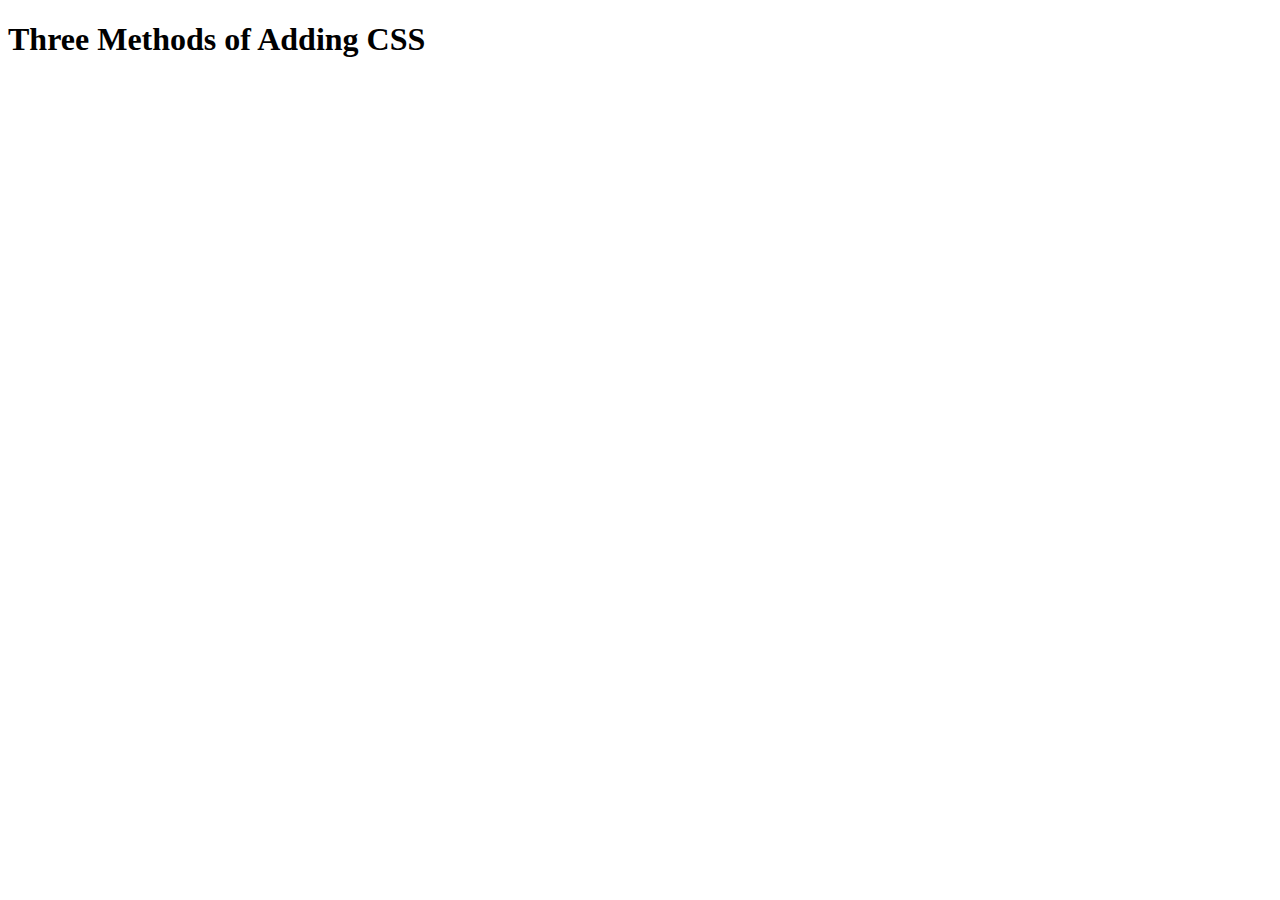
<file: 5.1. Adding CSS/index.html>
<!DOCTYPE html>
<html lang="en">

<head>
  <meta charset="UTF-8">
  <title>Adding CSS</title>
</head>

<body>
  <h1>Three Methods of Adding CSS</h1>
  <!-- Create 3 Links to The 3 Webpages: inline, internal and external -->
</body>

</html>
</file>
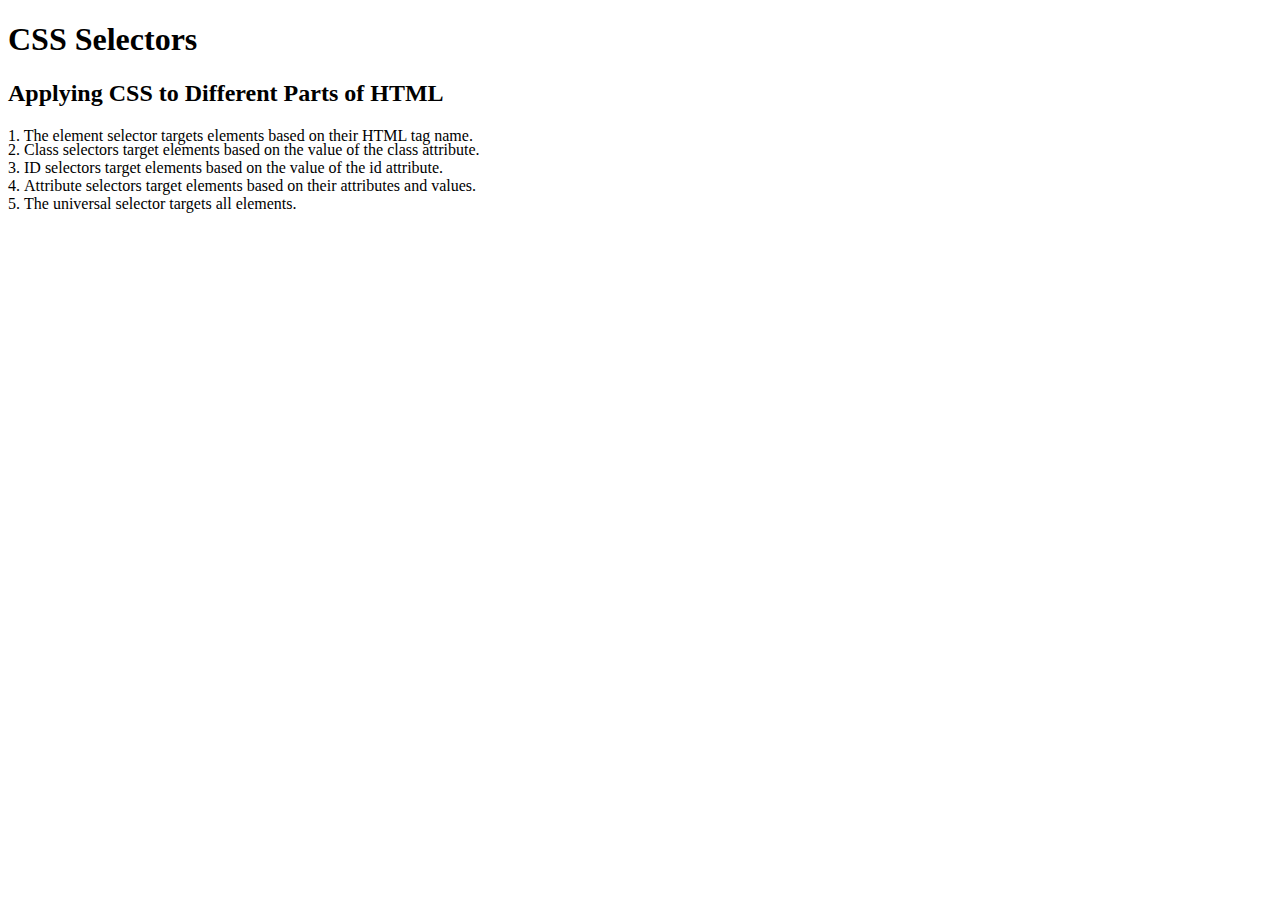
<file: 5.3 CSS Selectors/index.html>
<!DOCTYPE html>
<html lang="en">
  <head>
    <meta charset="UTF-8" />
    <title>CSS Selectors</title>
    <link rel="stylesheet" href="./style.css" />
  </head>

  <body>
    <h1>CSS Selectors</h1>
    <h2>Applying CSS to Different Parts of HTML</h2>
    <!-- TODO 1: Set the CSS for all paragraph tags to "color: red" -->
    <p class="note">
      1. The element selector targets elements based on their HTML tag name.
    </p>

    <ol>
      <!-- TODO 2: Set the CSS for all elements with a class of "note" to "font-size: 20px" -->
      <li class="note" value="2">
        Class selectors target elements based on the value of the class
        attribute.
      </li>

      <!-- TODO 3: Set the CSS for the element with an id of "id-selector-demo" to "color: green" -->
      <li class="note" id="id-selector-demo" value="3">
        ID selectors target elements based on the value of the id attribute.
      </li>

      <!-- TODO 4: Set the CSS for the li elements that have the "value" attribute set to "4" to have "color: blue" -->
      <li class="note" value="4">
        Attribute selectors target elements based on their attributes and
        values.
      </li>

      <!-- TODO 5: Set all elements to have "text-align: center" -->
      <li class="note" value="5">
        The universal selector targets all elements.
      </li>
    </ol>
  </body>
</html>
</file>
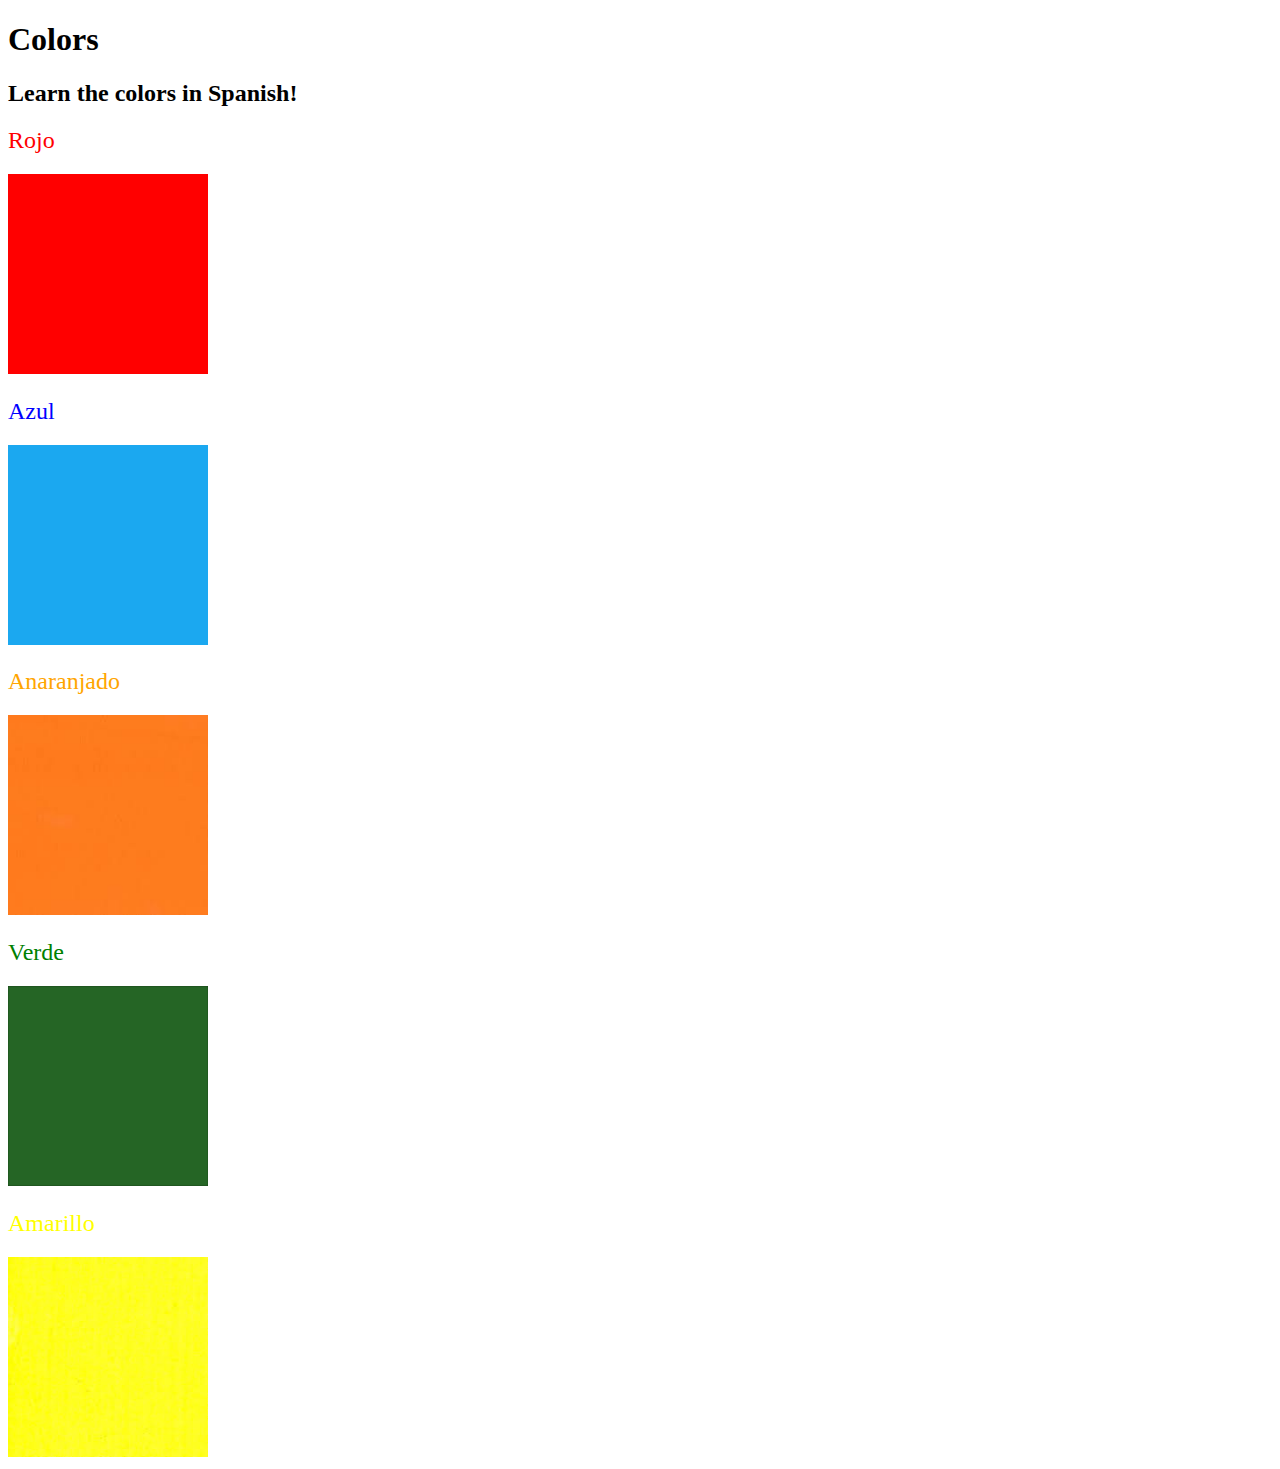
<file: 5.4+Color+Vocab+Project/index.html>
<!DOCTYPE html>
<html lang="en">
  <head>
    <meta charset="UTF-8" />
    <title>Spanish Vocabulary</title>
    <link rel="stylesheet" href="./style.css" />
  </head>

  <body>
    <h1>Colors</h1>
    <h2>Learn the colors in Spanish!</h2>
    <h2 class="color-title" id="red">Rojo</h2>
    <img src="./assets/images/red.png" alt="red" />

    <h2 class="color-title" id="blue">Azul</h2>
    <img src="./assets/images/blue.png" alt="blue" />

    <h2 class="color-title" id="orange">Anaranjado</h2>
    <img src="./assets/images/orange.png" alt="orange" />

    <h2 class="color-title" id="green">Verde</h2>
    <img src="./assets/images/green.png" alt="green" />

    <h2 class="color-title" id="yellow">Amarillo</h2>
    <img src="./assets/images/yellow.png" alt="yellow" />
  </body>
</html>

<!-- 
TODOs
IMPORTANT: You should not need to make ANY CHANGES to index.html
All code should be written in your CSS file.

1. Create a CSS file and incorporate it as an external stylesheet.
2. Use CSS to style each of the color titles to meaning. 
Hint: Use the id to help if you don't know the words in spanish.
3. Use CSS to change all the color titles to have "font-weight: normal;"
4. Use CSS (not HTML) to make all the images 200px heigh and 200px wide. 
Hint: 
https://developer.mozilla.org/en-US/docs/Web/CSS/height
https://developer.mozilla.org/en-US/docs/Web/CSS/width
-->
</file>
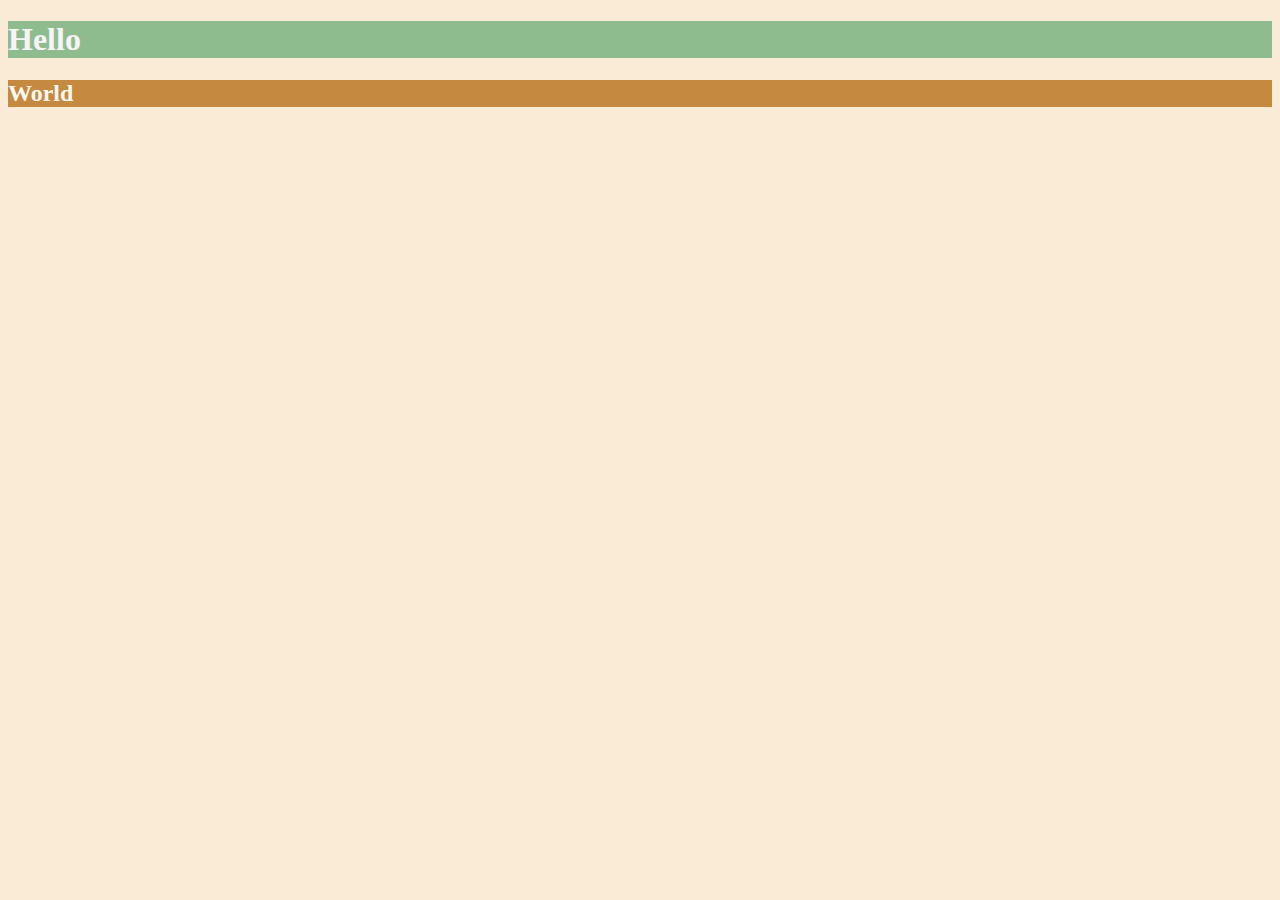
<file: 6.0 CSS Colors/index.html>
<!DOCTYPE html>
<html lang="en">
  <head>
    <meta charset="UTF-8" />
    <title>Colors</title>
    <style>
      /* Write your CSS code here. */
      /* 1. Make the background of the webpage "antiquewhite"
    2. Make the h1 "whitesmoke"
    3. Make the background of the h1 "darkseagreen"
    4. Make the h2 #FAF8F1
    5. Make the background of the h2 "#C58940" */
      body {
        background-color: antiquewhite;
      }

      h1 {
        color: whitesmoke;
        background-color: darkseagreen;
      }

      h2 {
        color: #faf8f1;
        background-color: #c58940;
      }
    </style>
  </head>

  <body>
    <h1>Hello</h1>
    <h2>World</h2>
  </body>
</html>
</file>
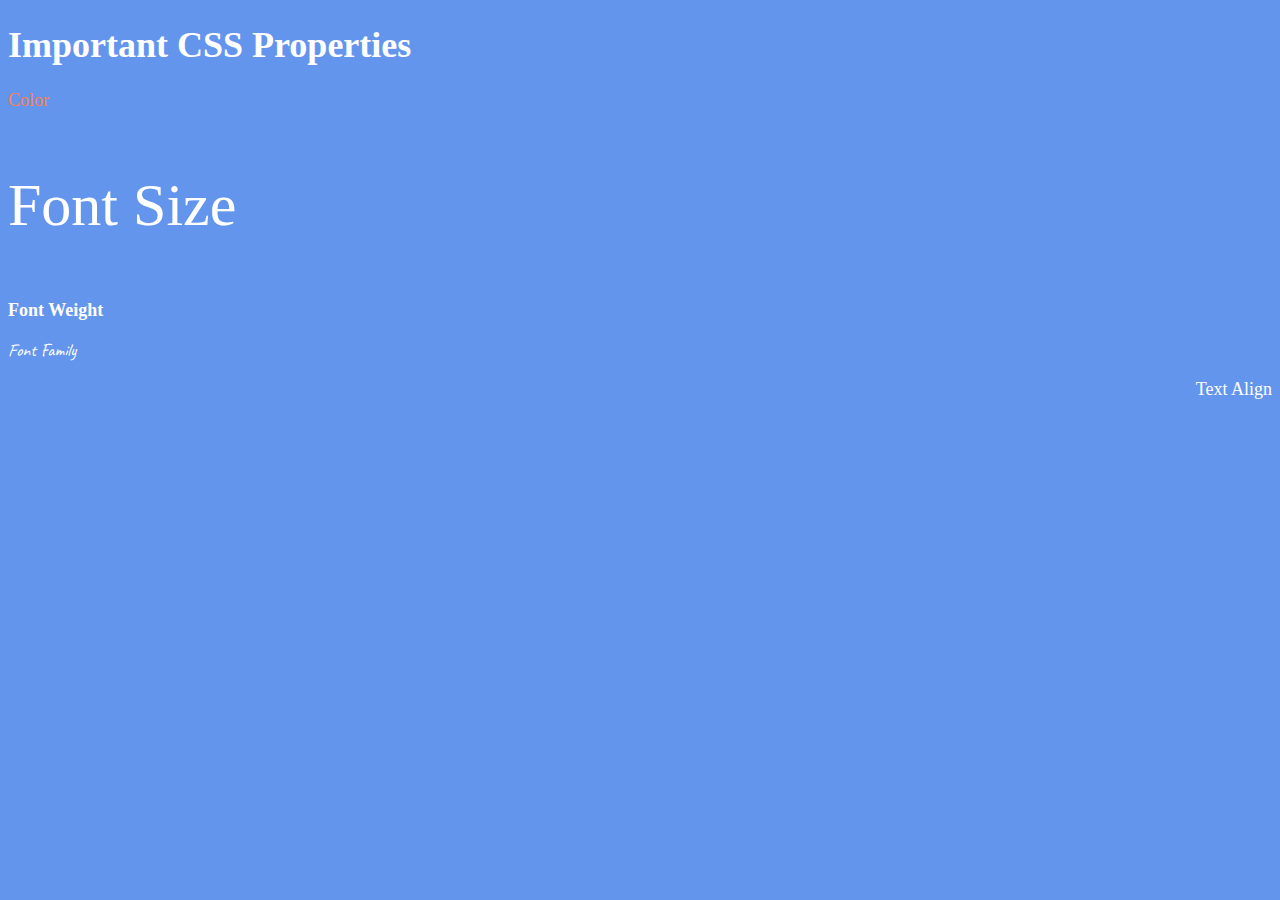
<file: 6.1+Font+Properties/index.html>
<!DOCTYPE html>
<html lang="en">
  <head>
    <meta charset="UTF-8" />
    <title>CSS Properties</title>

    <link rel="preconnect" href="https://fonts.googleapis.com" />
    <link rel="preconnect" href="https://fonts.gstatic.com" crossorigin />
    <link
      href="https://fonts.googleapis.com/css2?family=Caveat:wght@400..700&display=swap"
      rel="stylesheet"
    />

    <style>
      body {
        background-color: cornflowerblue;
        color: white;
        font-size: 18px;
      }

      /* Don't change the CSS above, add Your CSS below */
      #color {
        color: coral;
      }

      #rem {
        font-size: 2rem;
      }

      #weight {
        font-weight: 900;
      }

      #family {
        font-family: "caveat", cursive;
      }

      #align {
        text-align: right;
      }

      html {
        font-size: 30px;
      }
    </style>
  </head>

  <body>
    <h1>Important CSS Properties</h1>
    <p id="color">Color</p>
    <p id="rem">Font Size</p>
    <p id="weight">Font Weight</p>
    <p id="family">Font Family</p>
    <p id="align">Text Align</p>

    <!-- TODOs
  1. Change the color of <p>Color</p> to "coral" color.
  2. Change the font size of <p>Font Size</p> to 2X the size of the root font size.
  3. Change the font weight of <p>Font Weight</p> to 900.
  4. Change the font family of <p>Font Family</p> to the Google font Caveat with regular (400) font weight.
  Link: https://fonts.google.com/specimen/Caveat
  5. Change the <p>Text Align</p> to right align.
  6. Change the the root (html element) font size to 30px -->
  </body>
</html>
</file>
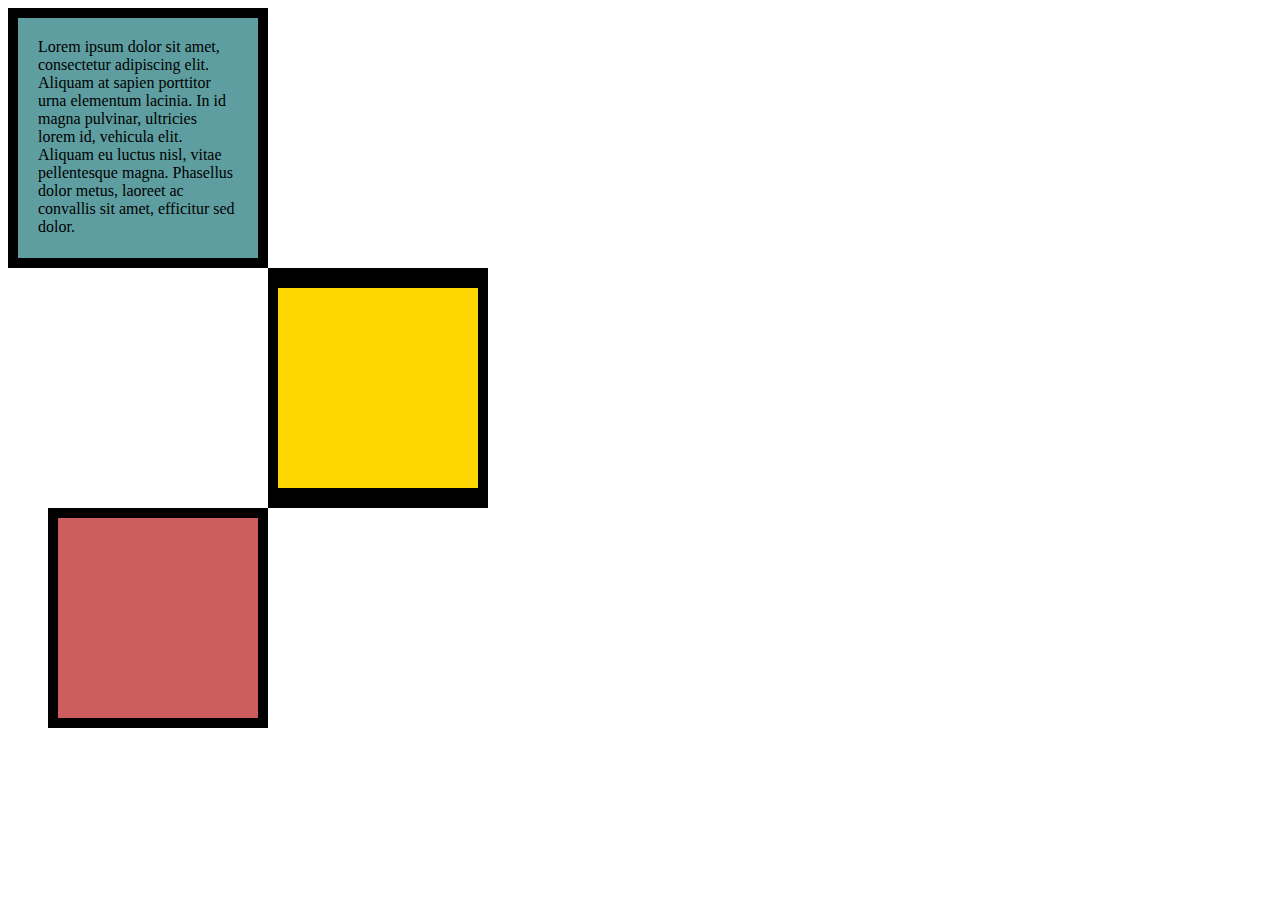
<file: 6.3 CSS Box Model/index.html>
<!DOCTYPE html>
<html lang="en">
  <head>
    <meta charset="UTF-8" />
    <title>CSS Box Model</title>
    <style>
      /* Write your CSS code here */
      div {
        width: 200px;
        height: 200px;
      }
      #box-one {
        background-color: cadetblue;
        padding: 20px;
        border: 10px solid black;
      }

      p {
        margin: 0;
      }

      #box-two {
        background-color: gold;
        border: solid black;
        border-width: 20px 10px;
        margin-left: 260px;
      }

      #box-three {
        background-color: indianred;
        border: 10px solid black;
        margin-left: 40px;
      }
    </style>
  </head>

  <body>
    <div id="box-one">
      <p>
        Lorem ipsum dolor sit amet, consectetur adipiscing elit. Aliquam at
        sapien porttitor urna elementum lacinia. In id magna pulvinar, ultricies
        lorem id, vehicula elit. Aliquam eu luctus nisl, vitae pellentesque
        magna. Phasellus dolor metus, laoreet ac convallis sit amet, efficitur
        sed dolor.
      </p>
    </div>
    <div id="box-two"></div>
    <div id="box-three"></div>

    <!-- TODOs:
1. Create 3 Boxes using the div element.
2. Set their sizes to 200px heigh by 200px wide.
3. Set different background colors for each of the boxes (I used cadetblue, gold and indianred).
4. Add a paragraph <p> element into the first div and add the following words:
    Lorem ipsum dolor sit amet, consectetur adipiscing elit. Aliquam at sapien porttitor urna elementum lacinia. In
    id magna pulvinar, ultricies lorem id, vehicula elit. Aliquam eu luctus nisl, vitae pellentesque magna. Phasellus
    dolor metus, laoreet ac convallis sit amet, efficitur sed dolor.
5. Set the 1st div to have 20px padding all around with a black 10px border.
6. Fix the style of the <p> element to remove all margins.
Hint: Use the CSS inspector in Chrome.
7. Set the 2nd div to have a 20px border on top and bottom and 10px border left and right. (See goal image)
8. Set the 3rd div to have a 10px border 
9. Set the margins for the divs so that each box corner touches the other. (See the goal image)
-->
  </body>
</html>
</file>
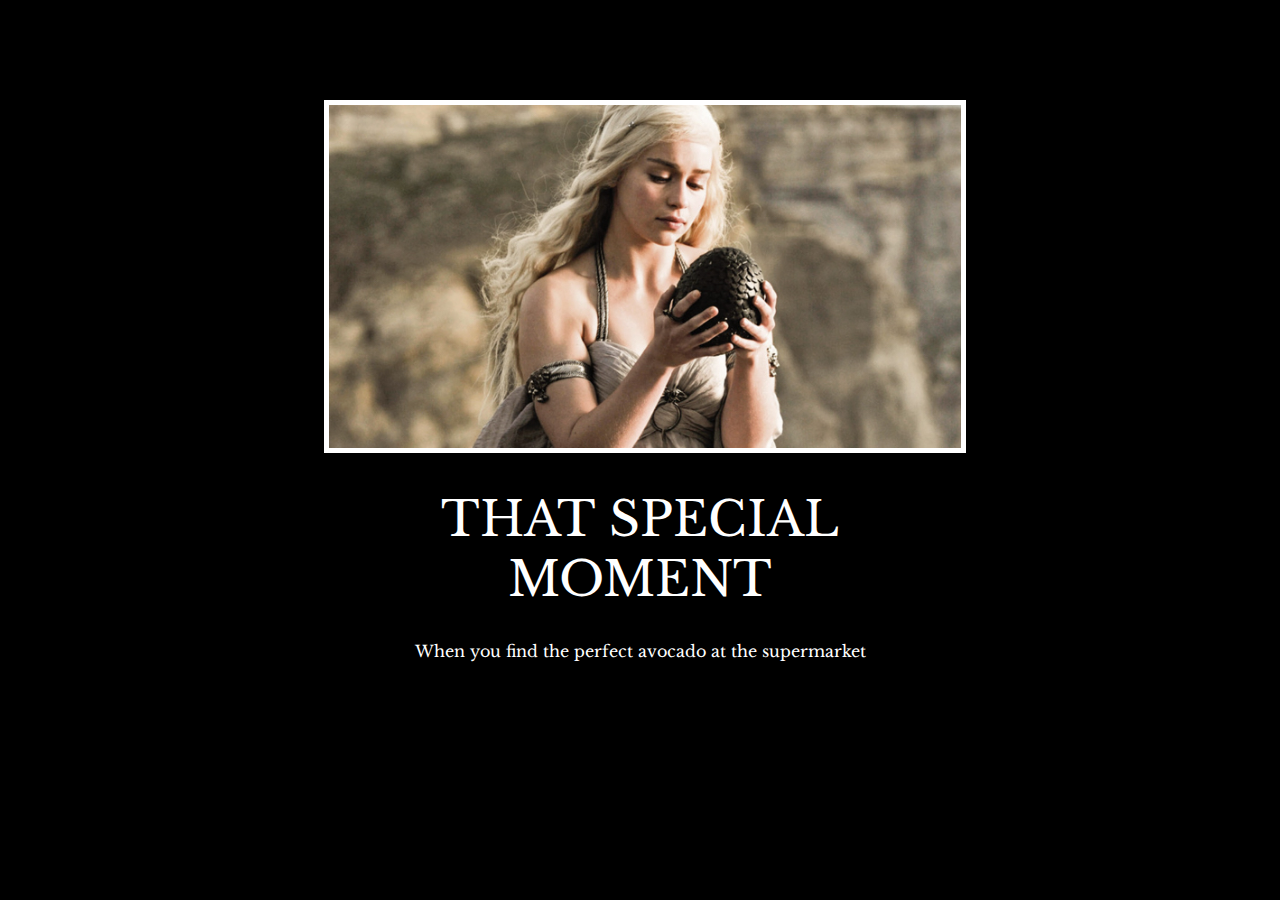
<file: 6.4 Motivation Meme Project/index.html>
<!DOCTYPE html>
<html lang="en">
  <head>
    <meta charset="UTF-8" />
    <meta name="viewport" content="width=device-width, initial-scale=1.0" />
    <link rel="stylesheet" href="style.css" />
    <link rel="preconnect" href="https://fonts.googleapis.com" />
    <link rel="preconnect" href="https://fonts.gstatic.com" crossorigin />
    <link
      href="https://fonts.googleapis.com/css2?family=Libre+Baskerville:ital,wght@0,400;0,700;1,400&display=swap"
      rel="stylesheet"
    />
    <title>Meme Project</title>
  </head>
  <body>
    <div class="container">
      <img
        class="img"
        src="/6.4 Motivation Meme Project/assets/images/daenerys.jpeg"
        alt="foto"
      />

      <h1>that special moment</h1>

      <p>When you find the perfect avocado at the supermarket</p>
    </div>
    <!-- 
  TODO: Create a motivational post website.
Style it how ever you like. 
Look at the goal image for inspiration.
But it must have the following features:
1. The main h1 text should be using the Regular Libre Baskerville Font from Google Fonts:
  https://fonts.google.com/specimen/Libre+Baskerville
2. The text should be white and background black.
3. Add your own image into the images folder inside assets. It should have a 5px white border.
4. The text should be center aligned.
5. Create a div to contain the h1, p and img elements. Adjust the margins so that the image and text are centered on the page. 
  Hint: You horizontally center a div by giving it a width of 50% and a margin-left of 25%.
  Hint: Set the image to have a width of 100% so it fills the div. 
6. Read about the text-transform property on MDN docs to make the h1 uppercase with CSS.
  https://developer.mozilla.org/en-US/docs/Web/CSS/text-transform 
-->
  </body>
</html>
</file>
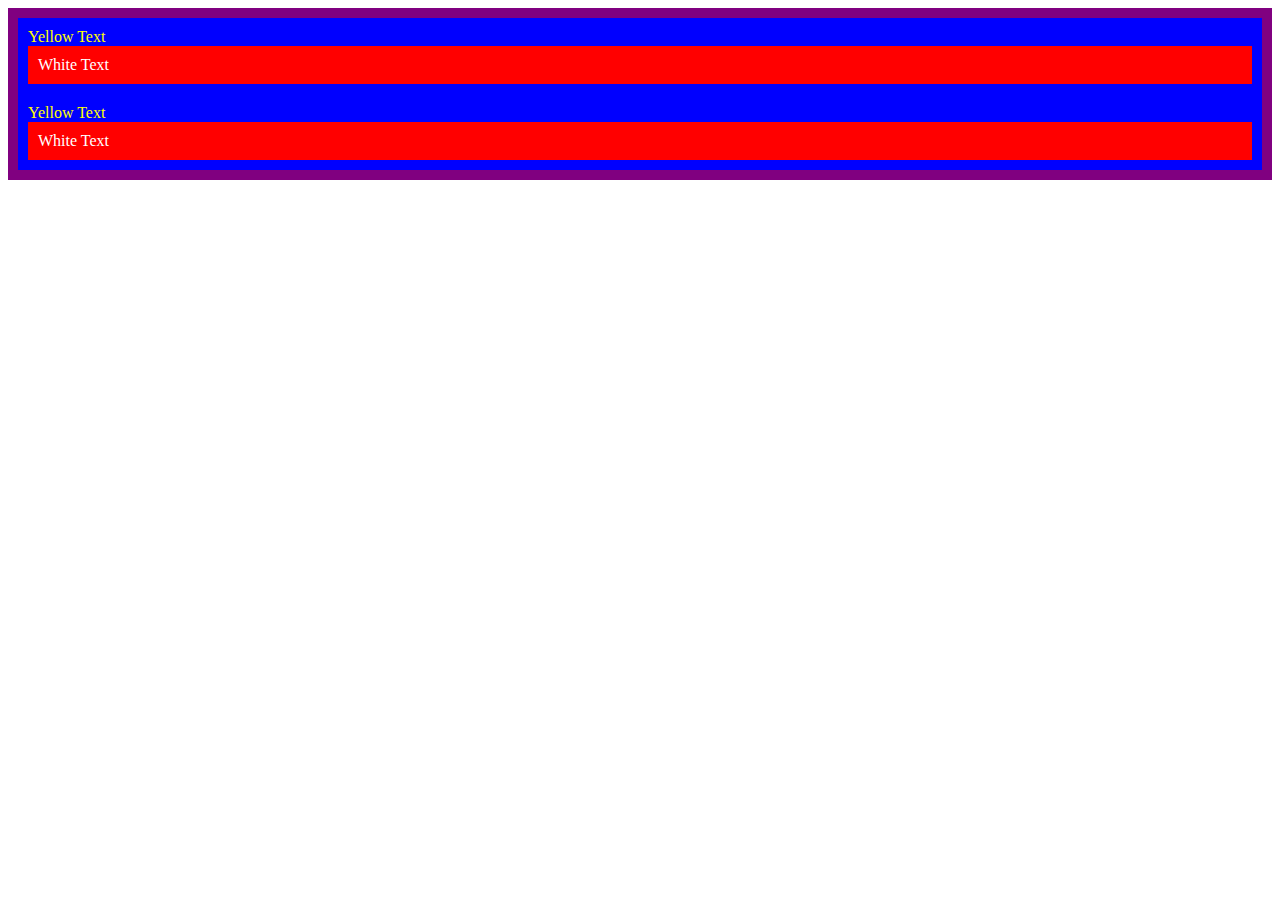
<file: 7.0+CSS+Cascade/index.html>
<!DOCTYPE html>
<html lang="en">
  <head>
    <meta charset="UTF-8" />
    <title>CSS Cascade</title>
    <link rel="stylesheet" href="./style.css" />
  </head>

  <body>
    <div id="outer-box" class="box">
      <div class="box">
        <p>Yellow Text</p>
        <div class="box inner-box">
          <p class="white-text">White Text</p>
        </div>
      </div>

      <div class="box">
        <p>Yellow Text</p>
        <div class="box inner-box">
          <p class="white-text">White Text</p>
        </div>
      </div>
    </div>
  </body>
</html>
</file>
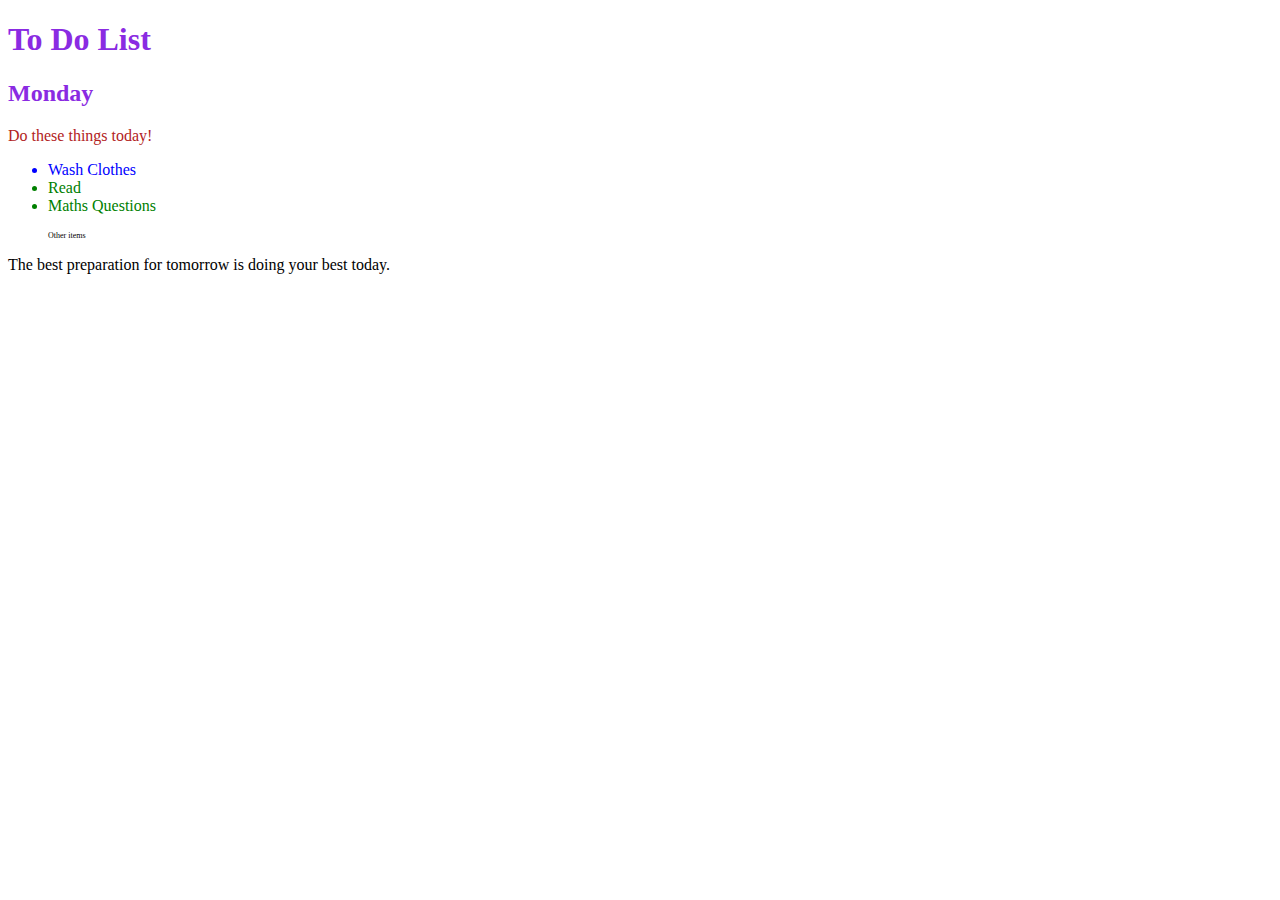
<file: 7.1 Combining Selectors/index.html>
<!DOCTYPE html>
<html lang="en">
  <head>
    <meta charset="UTF-8" />
    <title>Combining CSS Selectors Den</title>
    <link rel="stylesheet" href="./style.css" />
  </head>

  <!-- Don't change any of the HTML code! -->

  <body>
    <h1>To Do List</h1>
    <h2>Monday</h2>
    <div class="box">
      <p class="done">Do these things today!</p>
      <ul class="list">
        <li>Wash Clothes</li>
        <li class="done">Read</li>
        <li class="done">Maths Questions</li>
      </ul>
    </div>

    <ul>
      <p class="done">Other items</p>
    </ul>
    <p>The best preparation for tomorrow is doing your best today.</p>
  </body>
</html>
</file>
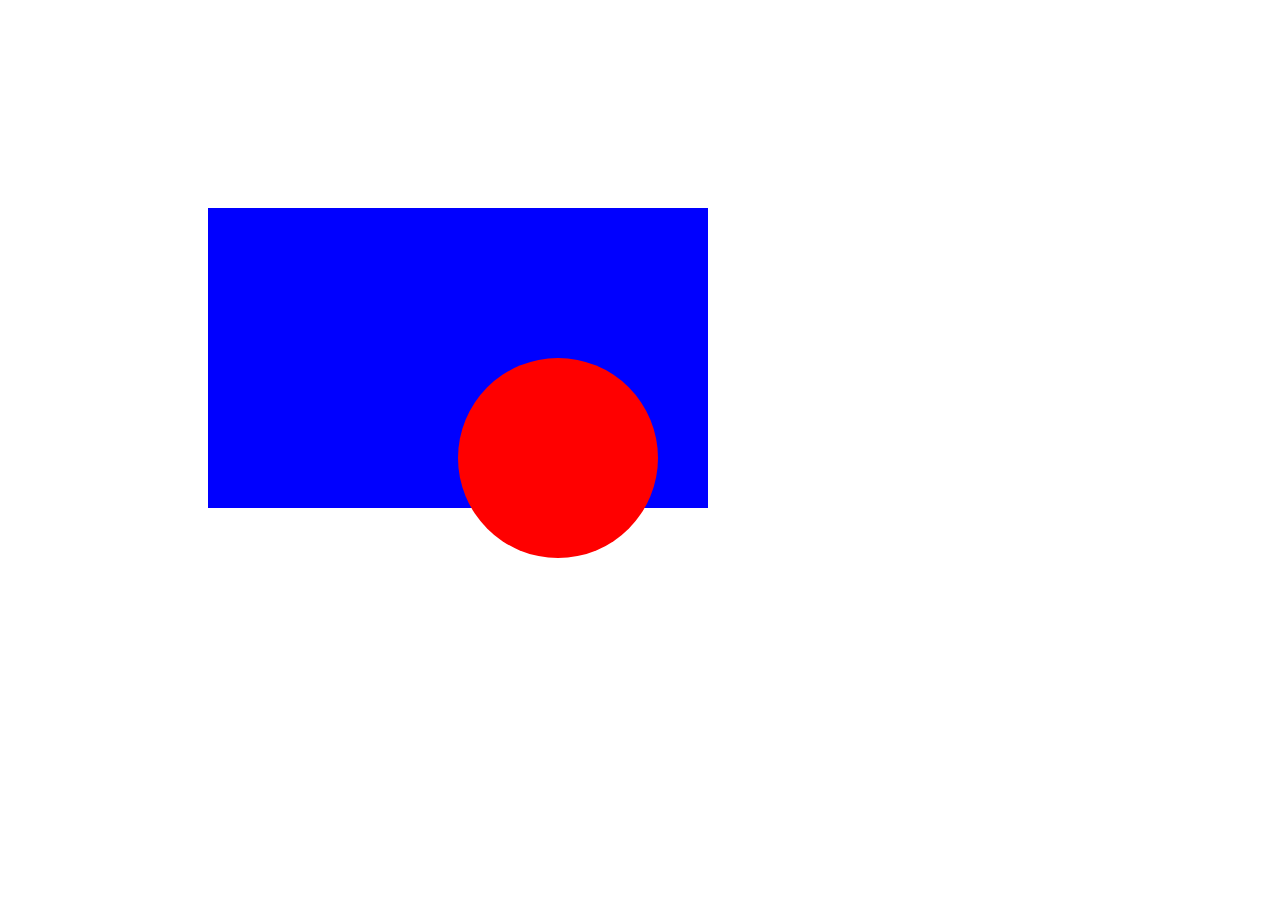
<file: 7.2 CSS Positioning/index.html>
<!DOCTYPE html>
<html>
  <head>
    <title>CSS Positioning Exercise</title>
    <style>
      .blue-box {
        background-color: blue;
        width: 500px;
        height: 300px;
        top: 200px;
        left: 200px;
        position: relative;
      }

      .red-circle {
        background-color: red;
        width: 200px;
        height: 200px;
        border-radius: 50%;
        position: absolute;
        top: 150px;
        left: 250px;
      }
    </style>
  </head>

  <body>
    <div class="blue-box">
      <div class="red-circle"></div>
    </div>
  </body>
</html>
</file>
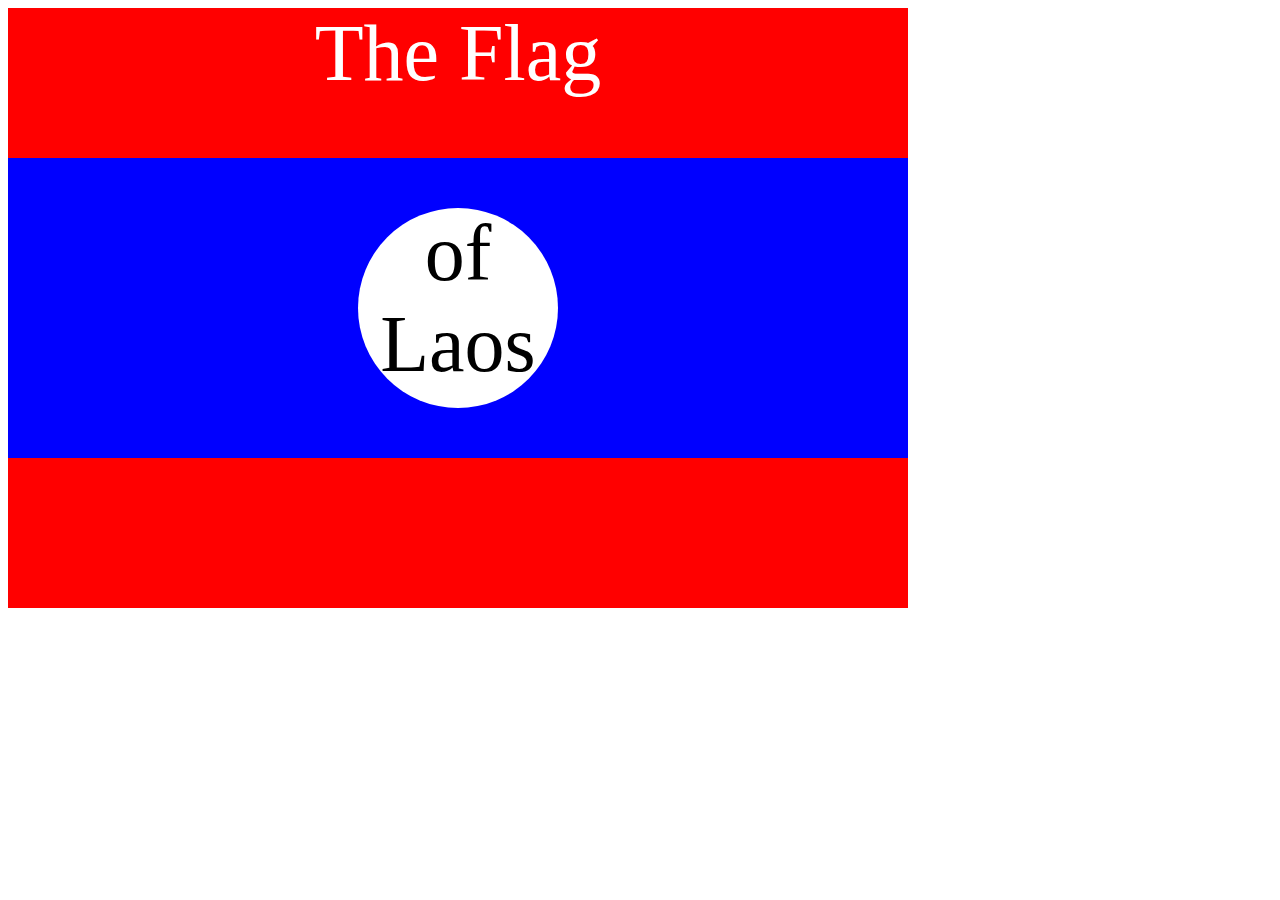
<file: 7.3 CSS Flag Project/index.html>
<!DOCTYPE html>
<html lang="en">
  <head>
    <meta charset="UTF-8" />
    <title>CSS Flag Project</title>
    <style>
      /* Write your CSS Code here */
      .flag {
        background-color: red;
        width: 900px;
        height: 600px;
        position: relative;
      }

      .flag > p {
        color: white;
        text-align: center;
        font-size: 5rem;
        margin: 0;
      }

      .flag > div {
        position: absolute;
        background: blue;
        width: 900px;
        height: 300px;
        top: 150px;
      }

      .flag > div > div {
        position: absolute;
        background: white;
        width: 200px;
        height: 200px;
        border-radius: 50%;
        left: 350px;
        top: 50px;
      }

      .flag > div > div > p {
        color: black;
        font-size: 5rem;
        text-align: center;
        margin: 0;
      }
    </style>
  </head>

  <!-- 
  IMPORTANT! Do not change any HTML
Don't add any classes/ids/elements 
Use what you know about combining selectors 
and CSS specificity instead.
Hint 1: The flag is 900px by 600px and the circle is 200px by 200px.
Hint 2: You can use CSS inspection to get the colors from
https://appbrewery.github.io/flag-of-laos/
-->

  <body>
    <div class="flag">
      <p>The Flag</p>
      <div>
        <div>
          <p>of Laos</p>
        </div>
      </div>
    </div>
  </body>
</html>
</file>
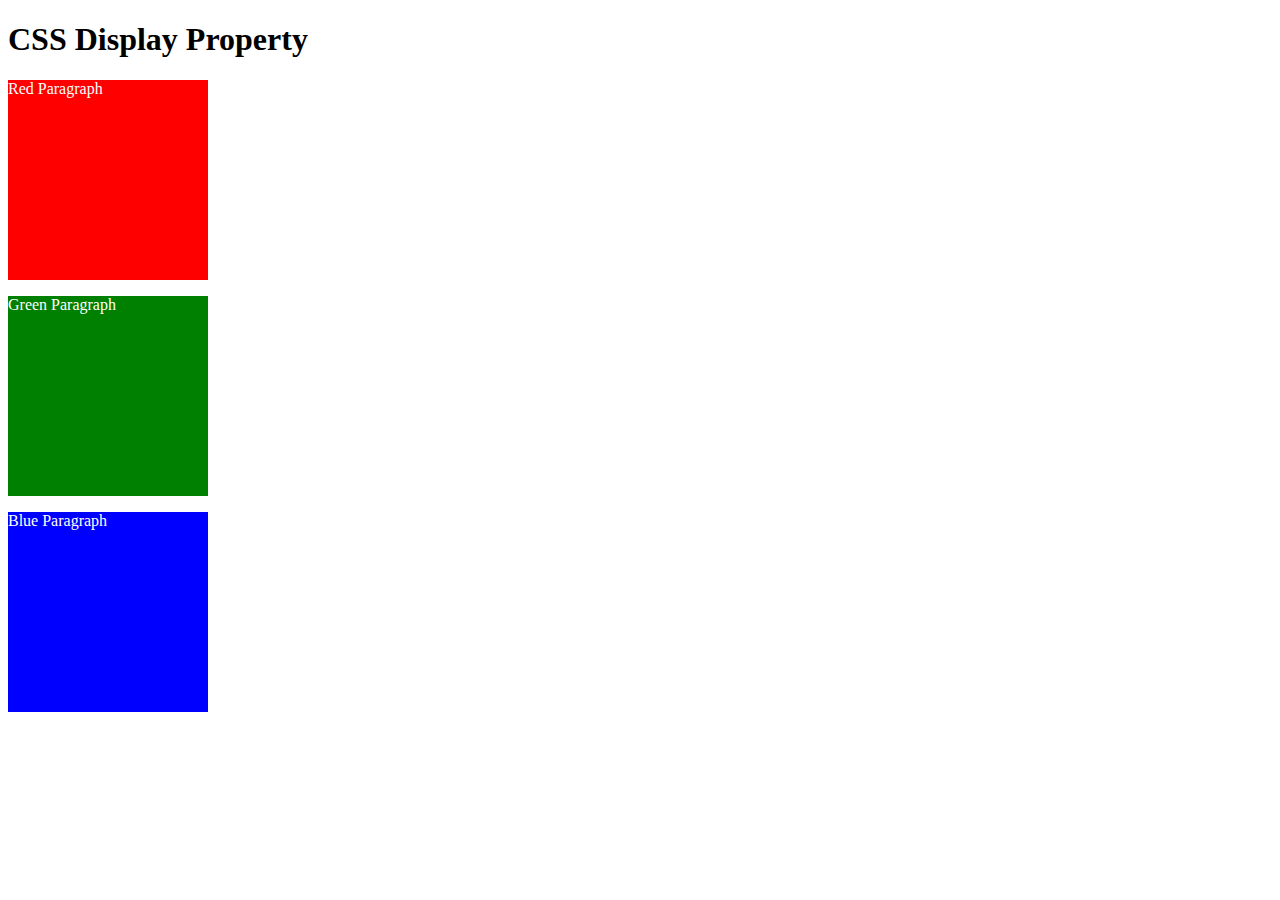
<file: 8.0 CSS Display/index.html>
<!DOCTYPE html>
<html>
  <!-- 
  TODO
1. By changing only the display property of the CSS make all 3 squares line up horizontally like in goal1 image.
2. Change only the display property to make all 3 squares line up vertically like in goal2 image. 
-->

  <head>
    <title>CSS Display Den</title>
    <style>
      /* p {
        color: white;
      }

      .red {
        display: inline-block;
        width: 200px;
        height: 200px;
        background-color: red;
      }

      .green {
        display: inline-block;
        width: 200px;
        height: 200px;
        background-color: green;
      }

      .blue {
        display: inline-block;
        width: 200px;
        height: 200px;
        background-color: blue;
      } */

      p {
        color: white;
      }

      .red {
        display: block;
        width: 200px;
        height: 200px;
        background-color: red;
      }

      .green {
        display: block;
        width: 200px;
        height: 200px;
        background-color: green;
      }

      .blue {
        display: block;
        width: 200px;
        height: 200px;
        background-color: blue;
      }
    </style>
  </head>

  <body>
    <h1>CSS Display Property</h1>
    <p class="red">Red Paragraph</p>
    <p class="green">Green Paragraph</p>
    <p class="blue">Blue Paragraph</p>
  </body>
</html>
</file>
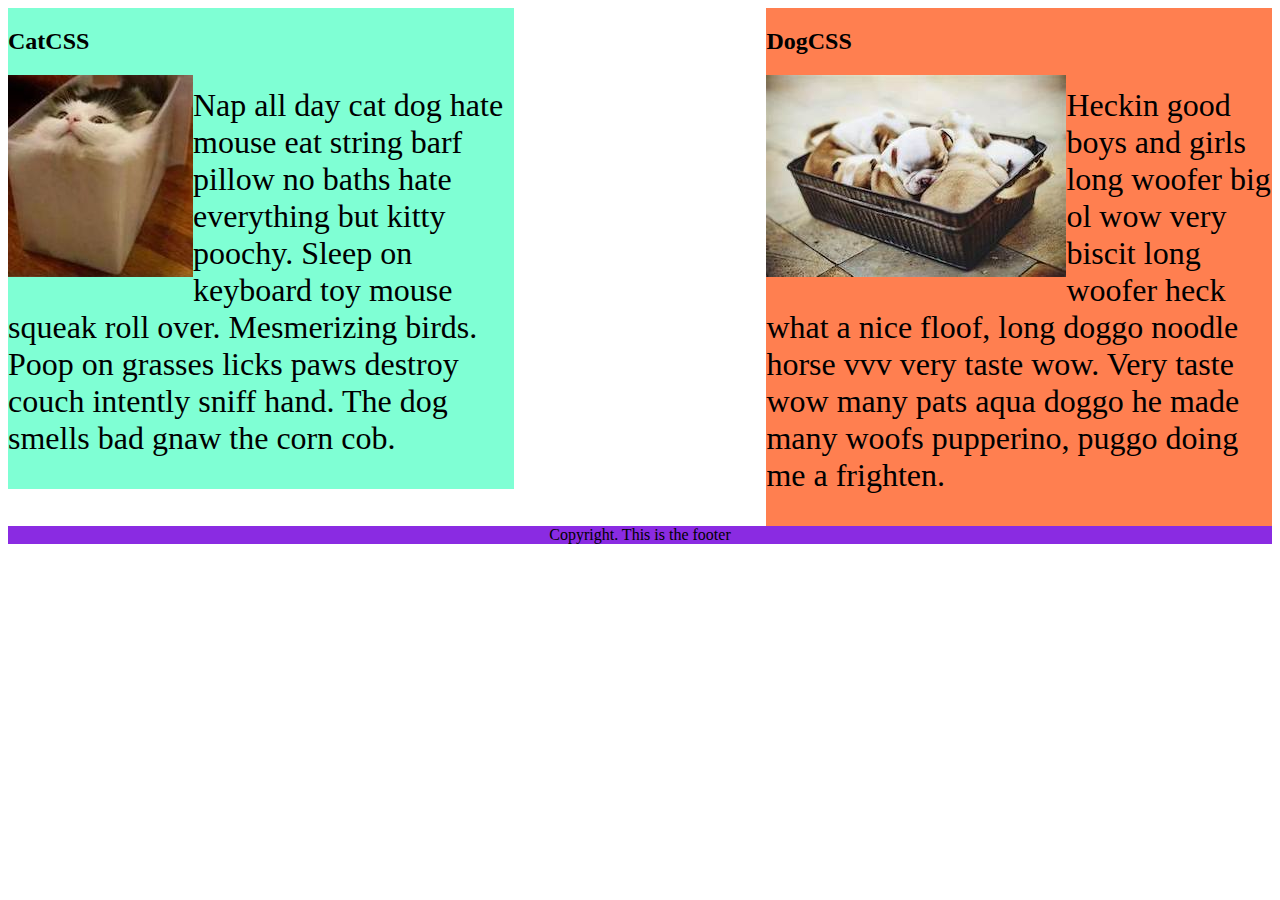
<file: 8.1 CSS Float/index.html>
<!DOCTYPE html>
<html lang="en">
  <!-- TODO
1. Make both paragraph elements wrap around the image.
2. Use Float to move the cat div to the left and the dog div to the right.
3. Use clear to make the footer go below both the cat and dog div. -->

  <head>
    <meta charset="UTF-8" />
    <title>CSS Float</title>
    <style>
      div {
        display: inline-block;
        width: 40%;
      }

      .dog {
        float: right;
      }

      .dog > img {
        float: left;
      }

      .cat > img {
        float: left;
      }

      p {
        font-size: 2em;
      }

      .cat {
        background-color: aquamarine;
      }

      .dog {
        background-color: coral;
      }

      footer {
        text-align: center;
        background-color: blueviolet;
        clear: both;
      }
    </style>
  </head>

  <body>
    <div class="cat">
      <h2>CatCSS</h2>

      <img src="cat.jpeg" alt="cat in a box" />
      <p class="first-paragraph">
        Nap all day cat dog hate mouse eat string barf pillow no baths hate
        everything but kitty poochy. Sleep on keyboard toy mouse squeak roll
        over. Mesmerizing birds. Poop on grasses licks paws destroy couch
        intently sniff hand. The dog smells bad gnaw the corn cob.
      </p>
    </div>

    <div class="dog">
      <h2>DogCSS</h2>
      <img src="dog.jpeg" alt="dogs in a box" />
      <p class="second-paragraph">
        Heckin good boys and girls long woofer big ol wow very biscit long
        woofer heck what a nice floof, long doggo noodle horse vvv very taste
        wow. Very taste wow many pats aqua doggo he made many woofs pupperino,
        puggo doing me a frighten.
      </p>
    </div>

    <footer>Copyright. This is the footer</footer>
  </body>
</html>
</file>
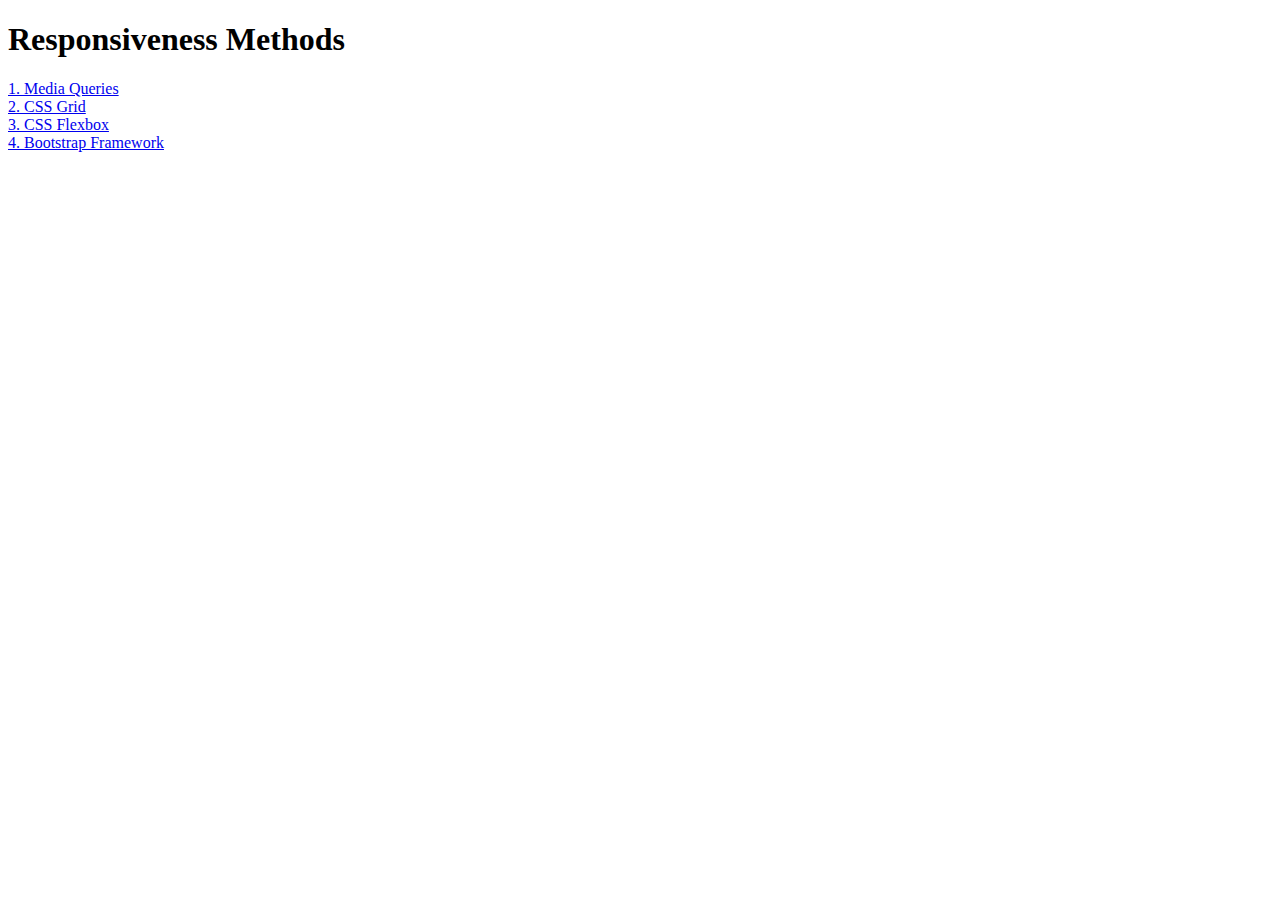
<file: 8.2 Responsiveness/index.html>
<!DOCTYPE html>
<html lang="en">

<head>
  <meta charset="UTF-8">
  <meta name="viewport" content="width=device-width, initial-scale=1.0">
  <title>Responsiveness</title>
  <style>
    a {
      display: block;
    }
  </style>
</head>

<body>
  <h1>Responsiveness Methods</h1>
  <a href="./media-query.html">1. Media Queries</a>
  <a href="./grid.html">2. CSS Grid</a>
  <a href="./flexbox.html">3. CSS Flexbox</a>
  <a href="./bootstrap.html">4. Bootstrap Framework</a>
</body>

</html>
</file>
<file: 5.3 CSS Selectors/style.css>
ol {
  margin-left: -40px;
  margin-top: -20px;
  list-style-position: inside;
}

/* Write your CSS below, don't change the rules above. */
</file>
<file: 5.4+Color+Vocab+Project/style.css>
#red {
  color: red;
}

#blue {
  color: blue;
}

#orange {
  color: orange;
}

#green {
  color: green;
}

#yellow {
  color: yellow;
}

.color-title {
  font-weight: normal;
}

img {
  width: 200px;
  height: 200px;
}
</file>
<file: 6.4 Motivation Meme Project/style.css>
body {
  font-family: "Libre Baskerville", serif;
  background-color: black;
}

.container {
  color: white;
  text-align: center;
  margin-top: 100px;
  width: 50%;
  margin-left: 25%;
}

h1 {
  text-transform: uppercase;
  font-size: 3rem;
  font-weight: 300;
}

.img {
  border: 5px solid white;
  width: 100%;
}
</file>
<file: 7.0+CSS+Cascade/style.css>
/* Don't change the existing CSS. */

#outer-box {
  background-color: purple;
}

.box {
  background-color: blue;
  padding: 10px;
}

p {
  color: yellow;
  margin: 0;
  padding: 0;
}

.inner-box {
  background-color: red;
}

.white-text {
  color: white;
}
</file>
<file: 7.1 Combining Selectors/style.css>
/* Write your code here: */
h1,
h2 {
  color: blueviolet;
}

.box > p {
  color: firebrick;
}

.list > li {
  color: blue;
}

.list > .done {
  color: green;
}

ul > p.done {
  font-size: 0.5rem;
}
</file>
